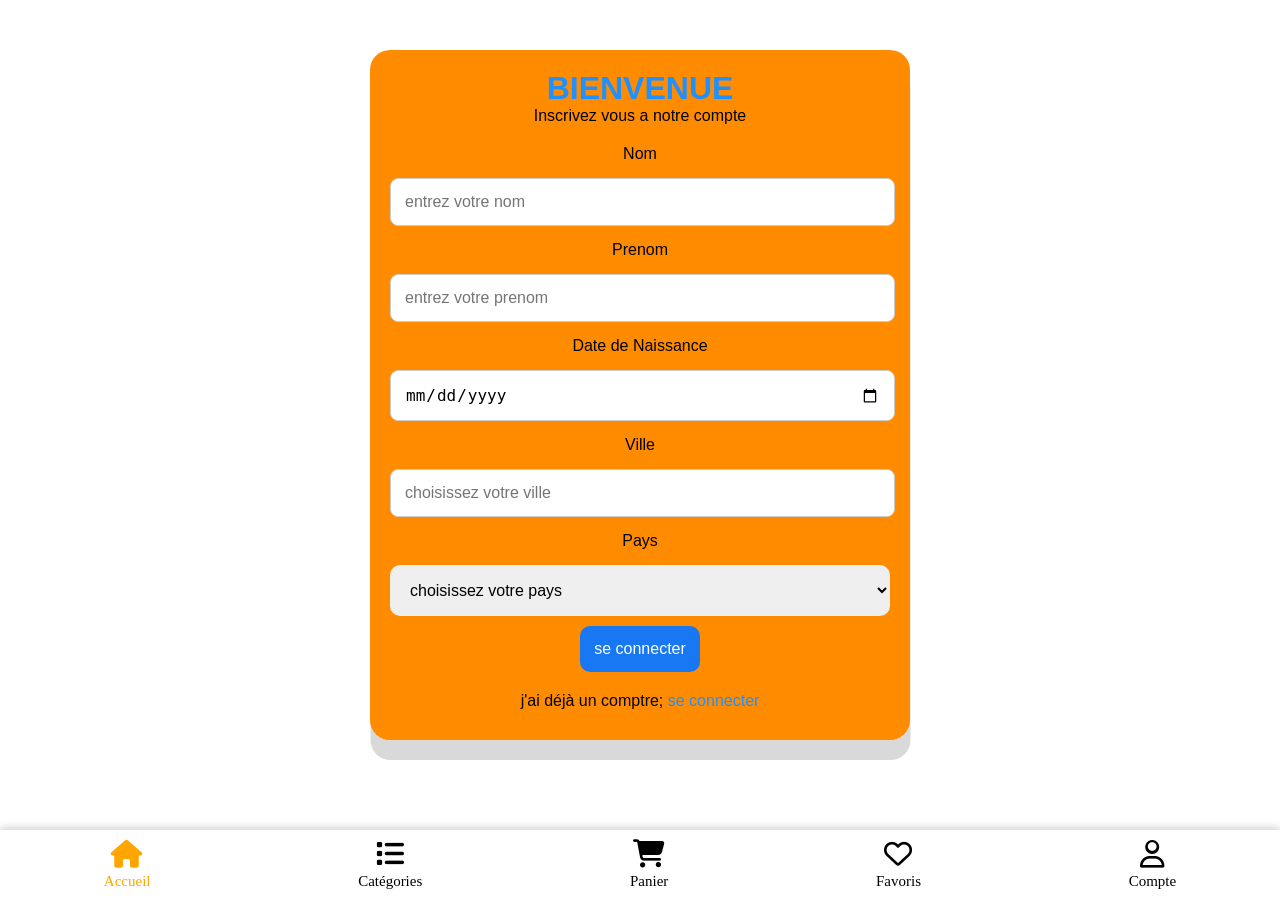
<file: compte.html>
<!DOCTYPE html>
<html lang="fr">
<head>
    <title>Document</title>
     <link rel="stylesheet" href="style.css">
    <link rel="stylesheet" href="https://cdnjs.cloudflare.com/ajax/libs/font-awesome/6.7.2/css/all.min.css">
</head>
<body>
    <div class="cont1">
        <h1>BIENVENUE</h1>
        <p>Inscrivez vous a notre compte</p>
         <form>
        <label>Nom</label><input type="text" placeholder="entrez votre nom">
        <label>Prenom</label><input type="text" placeholder="entrez votre prenom">
        <label>Date de Naissance</label><input type="date">
        <label>Ville</label><input type="text" placeholder="choisissez votre ville">
        <label for="pays">Pays</label>
          <select id="pays" name="pays" required>
             <option value="">choisissez votre pays</option>
             <option value="CI">Côte D'ivoire</option>
             <option value="SN">Sénégal</option>
             <option value="BJ">Bénin</option>
             <option value="ML">Mali</option>
             <option value="GH">Ghana</option>
             <option value="TG">Togo</option>
             <option value="BF">Burkina</option>
             <option value="GN">Guinnée</option>
             <option value="CG">Congo</option>
             <option value="FR">France</option>
             <option value="CA">Cananda</option>
         </select>
        
    </form>   
    <a href="index.html"><button type="submit">se connecter</button></a>
    <p>j'ai déjà un comptre; <a href="s'inscrit.html"> se connecter</a></p>  
</div>
    <div class="menu-bas">
    <a href="index.html">
        <i class="fa-solid fa-house"></i>
        <span>Accueil</span>
    </a>

    <a href="#">
        <i class="fa-solid fa-list"></i>
        <span>Catégories</span>
    </a>

    <a href="#">
        <i class="fa-solid fa-cart-shopping"></i>
        <span>Panier</span>
    </a>

    <a href="#">
        <i class="fa-regular fa-heart"></i>
        <span>Favoris</span>
    </a>

    <a href="s'inscrit.html">
        <i class="fa-regular fa-user"></i>
        <span>Compte</span>
    </a>
    </div>
</body>
</html>
</file>
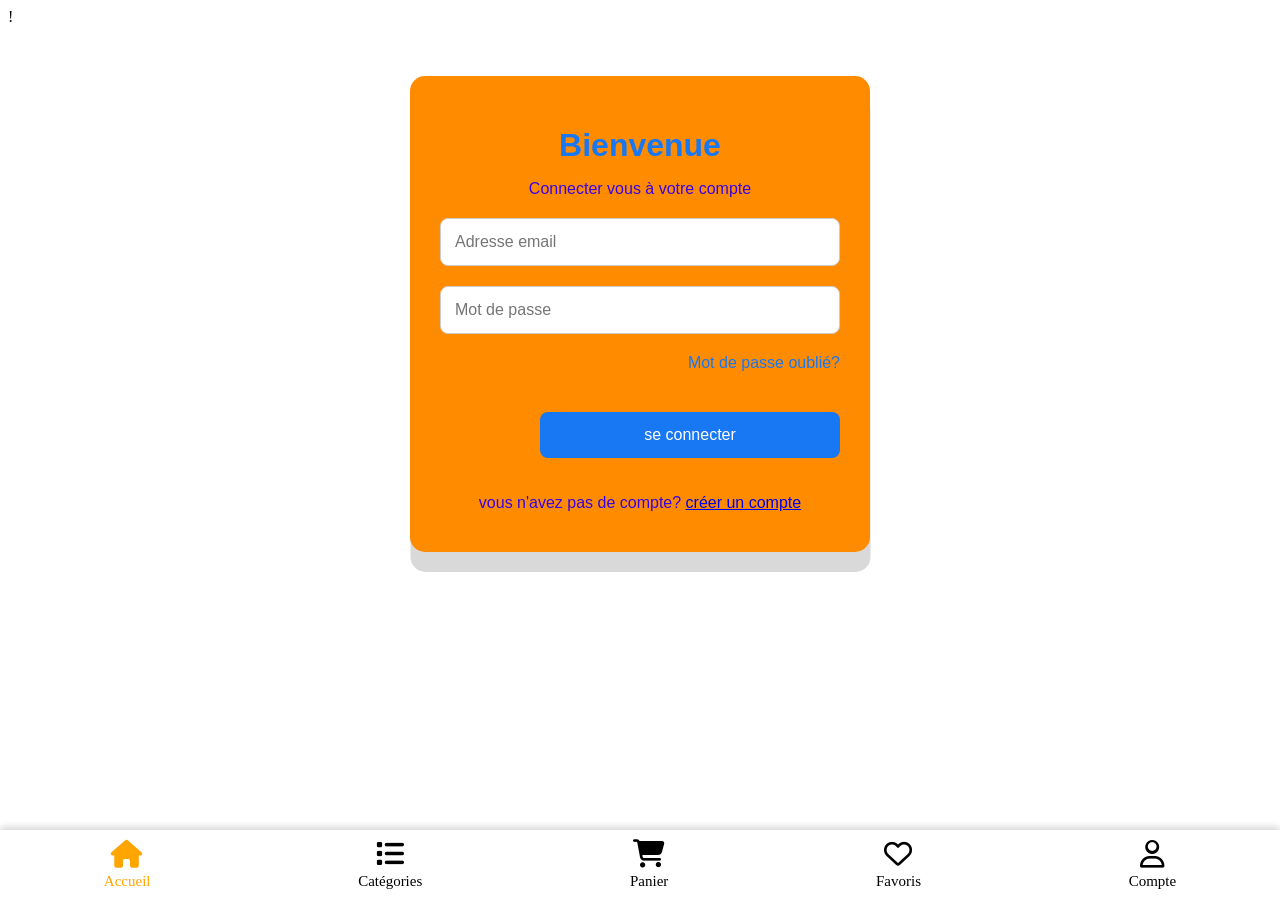
<file: s'inscrit.html>
!<!DOCTYPE html>
<html lang="fr">
<head>
    <title>Document</title>
    <link rel="stylesheet" href="style.css">
    <link rel="stylesheet" href="https://cdnjs.cloudflare.com/ajax/libs/font-awesome/6.7.2/css/all.min.css">
</head>
<body>
    <div class="cont">
        <h1>Bienvenue</h1>
        <p>Connecter vous à votre compte</p>
        <form>
            <input type="email" placeholder="Adresse email">
            <input type="password" placeholder="Mot de passe">
            <a href="#">Mot de passe oublié?</a>
            <button type="submit">se connecter</button>
        </form>
        <p>vous n'avez pas de compte?
         <a href="compte.html">créer un compte</a>   
        </p>
    </div>
    <div class="menu-bas">
    <a href="index.html">
        <i class="fa-solid fa-house"></i>
        <span>Accueil</span>
    </a>

    <a href="#">
        <i class="fa-solid fa-list"></i>
        <span>Catégories</span>
    </a>

    <a href="#">
        <i class="fa-solid fa-cart-shopping"></i>
        <span>Panier</span>
    </a>

    <a href="#">
        <i class="fa-regular fa-heart"></i>
        <span>Favoris</span>
    </a>

    <a href="s'inscrit.html">
        <i class="fa-regular fa-user"></i>
        <span>Compte</span>
    </a>
    </div>
</file>
<file: style.css>
body{
    background-color: white;
    padding-bottom: 80px;
}
.search{
    width: 100%;
    float: left;
    background-color: white;
    height: 60px;
    position: fixed;
    box-shadow: 2px 2px 4px rgb(246, 239, 239);
    z-index: 1000;
    background-position: center;
    top: -80px;
    padding-top: 10px;

}
.srch{
    width: 90%;
    font-size: 17px;
    height: 40px;
    background: transparent;
    border: 1px solid rgb(248, 140, 9);
    margin-top: 13px;
    color: white;
    border-right: none;
    font-family: 16px Arial;
    float: left;
    padding: 10px;
    border-bottom-left-radius: 20px;
    border-top-left-radius: 20px;
}
.btn{
    height: 40px;
    background: rgb(248, 140, 9);
    border: 2px solid rgb(248, 140, 9);
    margin-top: 13px;
    color: white;
    font-size: 15px;
    cursor: pointer;
    border-bottom-right-radius: 20px;
    border-top-right-radius: 20px;
}
.btn:focus{
    outline: none;
}
.srch:focus{
    outline: none;
}
h5{
    text-align: center;
    background-color: dodgerblue;
    width: 100%;
    height: 30px;
    font-size: 20px;
    position: absolute;
    margin-top: 40px;
}
.boss {
    width: 100%;
    height: 400px;
    margin: 20px;
}
.boss video {
    width: 100%;
    height: 350px;
    margin-top: 80px;

}
/* .offre{
    background-color: dodgerblue;
    width: 100%;
    height: 32px;
}
.bi{
    margin-right: 500px;
    margin-top: 50px;
}
.bi a{
    color: darkorange;
    text-decoration: none;
    padding-right: 100px;
} */
.produits {
    display: flex;
    flex-wrap: nowrap;
    margin-right: 60px;
    overflow-x: auto;
    gap: 20px;

}
.produit{
    width: 200px;
    min-width: 200px;
    text-align: center;
    border: 1px solid #ddd;
    border-radius: 10px;
    padding: 15px;
    margin-bottom: 0;
    margin-right: 30px;
    margin-top: 30px;
}
.produit img{
    width: 100%;
    border-radius: 10px;
    margin-bottom: 0;
    object-fit: cover;
    flex-shrink: 0;
}
.prix{
    font-size: 22px;
    font-weight: bold;
    color: blue;
}
button{
    background: blue;
    color: white;
    border: none;
    padding: 10px 10px;
    border-radius: 5px;
    cursor: pointer;
}
button:hover{
    background: darkblue;
}
.beau p{
    text-align: center;
    background-color: dodgerblue;
    width: 150px;
    height: 36px;
    margin-left: 50%;
    font-family: Impact, Haettenschweiler, 'Arial Narrow Bold', sans-serif;
    color: whitesmoke;
    font-size: medium;
    border-radius: 20px;
    padding-top: 15px;
}
.zo p{
    text-align: center;
    background-color: dodgerblue;
    width: 150px;
    height: 36px;
    font-family: Impact, Haettenschweiler, 'Arial Narrow Bold', sans-serif;
    color: whitesmoke;
    font-size: medium;
    border-radius: 0px 30px 30px 0px;
    padding-top: 15px;
}
.mangers {
    display: flex;
    flex-wrap: wrap;
    margin-right: 50px;
    gap: 20px;

}
.manger{
    width: 200px;
    min-width: 200px;
    text-align: center;
    border: 1px solid #ddd;
    border-radius: 10px;
    padding: 15px;
    margin-bottom: 0;
    margin-right: 20px;
    margin-top: 30px;
}
.manger img{
    width: 100%;
    border-radius: 10px;
    margin-bottom: 0;
    object-fit: cover;
    flex-shrink: 0;
}
.price{
    font-size: 22px;
    font-weight: bold;
    color: blue;
}
button{
    background: blue;
    color: white;
    border: none;
    padding: 10px 10px;
    border-radius: 5px;
    cursor: pointer;
}
button:hover{
    background: darkblue;
}
.promo {
    background: dodgerblue;
    color: white;
    display: flex;
    justify-content: space-between;
    align-items: center;
    padding: 20px 30px;
    border-radius: 8px;
    margin-top: 60px;
}
.promo h2{
    margin: 0;
    font-size: 35px;
}
.promo a{
    color: white;
    text-decoration: none;
    font-size: 25px;
    font-weight: bold;
}
.menu-bas{
    position: fixed;
    bottom: 0;
    left: 0;
    width: 100%;
    background: white;
    display: flex;
    justify-content: space-around;
    align-items: center;
    padding: 10px 0;
    box-shadow: 0 -2px 8px rgba(0,0,0,0.2);
}

.menu-bas a{
    display: flex;
    flex-direction: column;
    align-items: center;
    text-decoration: none;
    color: black;
    font-size: 15px;
}

.menu-bas i{
    font-size: 28px;
    margin-bottom: 5px;
}

.menu-bas a:first-child{
    color: orange;
}
/*compte*/
.cont button{
    margin-left: 100px;
    margin-top: 20px;
    align-items: center;
}
.mon{
    background-color: dodgerblue;
    width: 20%;
    height: 100%;
    border-radius: 10px;
}
.mon header img {
    background-color: rgb(241, 172, 42);
    width: 40px;
    height: 40px;
    border-radius: 30px;
    padding: 3px;
    margin-left: 40%;
    margin-top: 10px;

}
.mon hr{
    position: left;
    width: 100%;
    margin-left: 0;
}
.cont{
    font-family: Arial, Helvetica, sans-serif;
    width: 400px;
    background-color: darkorange;
    padding: 30px;
    border-radius: 15px;
    box-shadow: 0.5px 20px rgba(0, 0,0,0.15);
    text-align: center;
    margin: 50px auto;
}
.cont h1{
    margin-bottom: 0;
    color: #1877f2;
}
.cont p{
    margin-bottom: 10px;
    color: #3803e6;
    padding-bottom: 0;
}
form{
    display: flex;
    flex-direction: column;
    width: 100%;
    gap: 20px;
    position: center;
    margin-top: 20px;
}
input{
    width: 100%;
    padding: 14px;
    border: 1px solid #ccc;
    border-radius: 8px;
    outline: none;
    font-size: 16px;
}
input:focus{
    border-color: #1877f2;
}
form a{
    text-align: right;
    color: #1877f2;
    text-decoration: none;
}
button{
    padding: 14px;
    border: none;
    border-radius: 8px;
    background-color: #1877f2;
    color: white;
    font-size: 16px;
    cursor: pointer;
    margin-bottom: 20px;
}
button:hover{
    background-color: #0d5dcc;
}
 .cont1{
    font-family: 'Franklin Gothic Medium', 'Arial Narrow', Arial, sans-serif;
   background-color: darkorange;
    width: 500px;
    padding: 20px;
    margin: 50px auto;
    border-radius: 20px;
    box-shadow: 0.5px 20px rgba(0, 0,0,0.15);
    text-align: center;
    
 }
 .cont1 h1{
    color: dodgerblue;
    margin: 0;
 }
 .cont1 p{
    color: #3803e6;
    margin-bottom: 10px;
    padding-bottom: 0;
 }
 .cont1 form{
    display: flex;
    flex-direction: column;
    width: 100%;
    gap: 15px;
    position: center;
    margin-top: 20px;
}
.cont1 input{
    width: 95%;
    padding: 14px;
    border: 1px solid #ccc;
    border-radius: 8px;
    outline: none;
    font-size: 16px;
}
.cont1 input:focus{
    border-color: #1877f2;
}
.cont1 button{
    justify-content: center;
    margin-top: 10px;
    border: none;
    cursor: pointer;
    font-size: 16px;
    color: white;
    border-radius: 10px;
}
.cont1 a{
    text-decoration: none;
    margin-top: 0;
    color: dodgerblue;
}
.cont1 a:hover{
    color: #1877f2;
}
.cont1 p{
    margin-top: 0;
    color: black;
}
.cont1 form select{
    padding: 16px;
    border: none;
    border-radius: 10px;
    cursor: pointer;
    font-size: 16px;
}
.cont1 form select option{
    background-color:white;
    color: #1877f2;
    font-family: 'Times New Roman', Times, serif;
    font-size: 18px;
}
</file>
